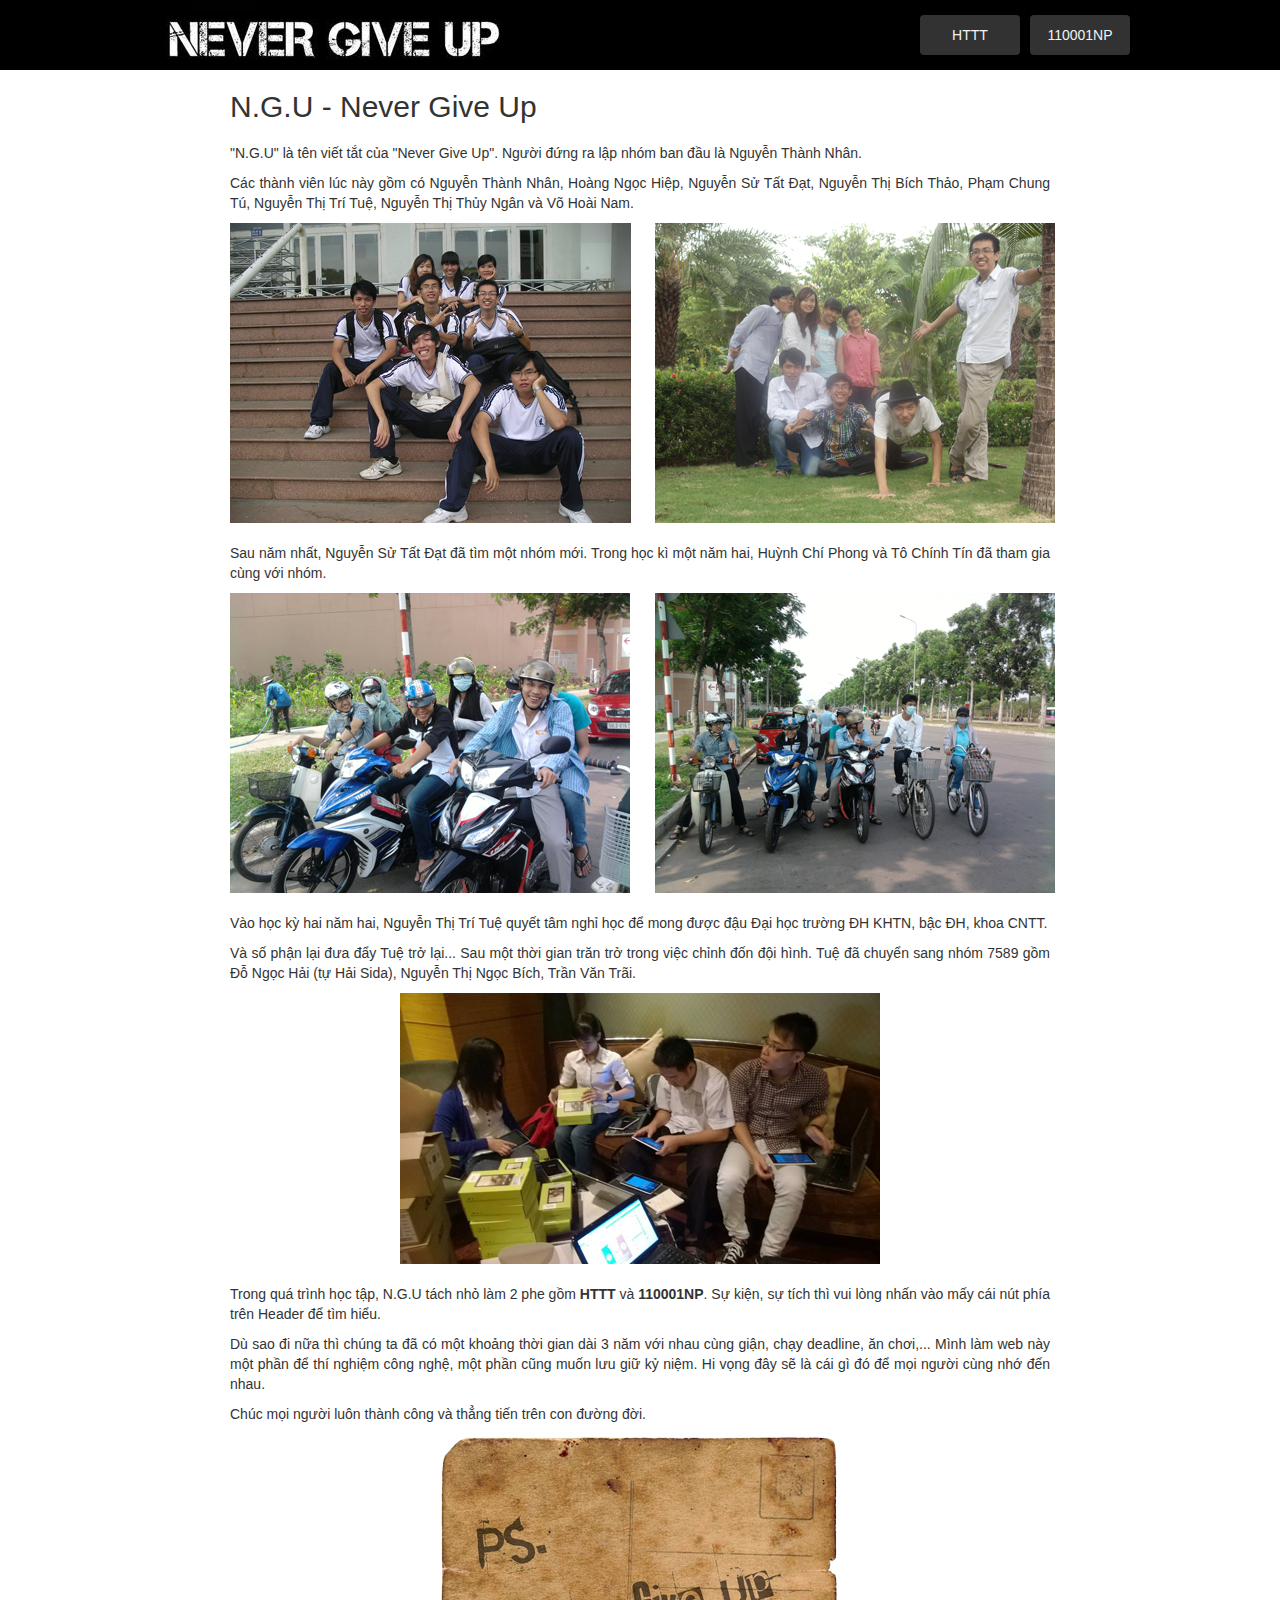
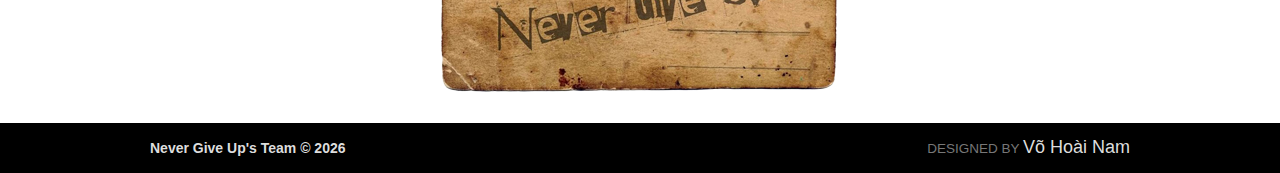
<file: index.html>
<!DOCTYPE html>
<html data-ng-app="ngup">
<head>
	<title>Never Give Up Team</title>
	<meta charset="utf-8" />
	<meta name="description" content="Never Give Up Team" />
	<link href="public/img/favicon.png" rel="shortcut icon">
	<link rel="stylesheet" href="public/css/bootstrap.css" />
	<link rel="stylesheet" href="public/css/bootstrap-theme.css" />
	<link rel="stylesheet" href="public/css/style.css" />
</head>
<body>
	<header data-ng-controller="headerController">
		<div class="app-standard center-screen">
			<h1 class="hidden">Never Give Up</h1>
			<img src="public/img/logo.png" class="header-logo" alt="Never Give Up Logo" data-ng-click="goIndex()" />
			<ul class="nav-bar nav-teams">
				<li data-ng-click="visitHTTT()">HTTT</li>
				<li data-ng-click="visit110001NP()">110001NP</li>
			</ul>
		</div>
	</header>

	<div class="container">
		<div data-ng-view></div>
	</div>

	<footer data-ng-controller="footerController">
		<div class="app-standard center-screen">
			<div class="footer-copyright">
				<label>Never Give Up's Team © {{currentYear}}</label>
			</div>
			<div class="footer-designed-by">
				<h4><small>DESIGNED BY </small>Võ Hoài Nam</h4>
			</div>
		</div>
	</footer>

	<script type="text/javascript">
		var package = {};
		package.controller = {};
		package.directive = {};
		package.team = {};
	</script>

	<script src="public/js/jquery.js"></script>
	<script src="public/js/angular.js"></script>
	<script src="public/js/angular-route.js"></script>
	<script src="public/js/bootstrap.js"></script>
	<script src="public/js/config/router.js"></script>
	<script src="public/js/controller/index.js"></script>
	<script src="public/js/controller/header.js"></script>
	<script src="public/js/controller/footer.js"></script>
	<script src="public/js/controller/profile.js"></script>
	<script src="public/js/controller/teamHTTT.js"></script>
	<script src="public/js/controller/team110001NP.js"></script>
	<script src="public/js/directive/profile.js"></script>
	<script src="public/js/script.js"></script>
</body>
</html>
</file>
<file: public/css/style.css>
body {
	min-width: 400px;
}

.app-standard {
	width: 980px;
	height: inherit;
}

.center-screen {
	margin: 0 auto;
}

.center {
	text-align: center;
}

.left {
	float: left;
}

.right {
	float: right;
}

.bold {
	font-weight: 700;
}

header {
	height: 70px;
	background-color: #000;
}

.header-logo {
	height: inherit;
	cursor: pointer;
}

footer {
	height: 50px;
	margin-top: 30px;
	color: #ddd;
	background-color: #000;
}

.footer-copyright {
	float: left;
	margin-top: 15px;
}

.footer-designed-by {
	float: right;
	margin-top: 5px;
}

.nav-bar {
	display: flex;
	float: right;
	list-style: none;
}

.nav-bar > li {
	width: 100px;
	height: 40px;
	margin-left: 10px;
	line-height: 2.9em;
	color: #f2f2f2;
	text-align: center;
	background-color: #323232;
	border-radius: 4px;
	transition: background-color 0.3s ease;
}

.nav-bar > li:hover {
	cursor: pointer;
	background-color: #4c4c4c;
}

.nav-bar > li:active {
	background-color: #232323;
}

.nav-teams {
	margin-top: 15px;
}

.content {
	width: 700px;
	margin: 0 auto;
}

.list-profiles {
	padding: 0;
	list-style: none;
}

.profile {
	width: 440px;
	margin-top: 30px;
	background-color: #323232;
	border-radius: 4px;
	box-shadow: 4px 6px 10px rgba(0, 0, 0, 0.25);
}

.tab {
	margin-left: 200px;
}

.profile-name {
	color: #337ab7;
}

.profile-id-birthday {
	font-size: 15px;
	font-weight: 100;
	color: #777;
}

.profile-email {
	font-size: 15px;
	font-weight: 100;
	color: #ddd;
}

.profile-summary {
	padding-bottom: 10px;
	margin-top: 10px;
}

.profile-summary-content {
	width: 94%;
	padding: 10px;
	margin: 0 auto;
	color: #323232;
	text-align: justify;
	background-color: #f2f2f2;
	border-radius: 4px;
}

.cell-image {
	padding: 10px;
}

.index-content {
	width: 820px;
	text-align: justify;
}

.article {
	width: inherit;
	margin-top: 20px;
}

.avatar {
	width: 100px;
	height: 100px;
	margin-top: 10px;
	margin-left: 27px;
	background-color: #f2f2f2;
	background-image: url("/public/img/avatar.jpg");
	background-repeat: no-repeat;
	background-size: 200px 400px;
	border-radius: 50px;
	transition: border-radius 0.5s ease;
}

.avatar:hover {
	cursor: pointer;
	border-radius: 4px;
}

.avatar-hcphong {
	background-position: 0 0 !important;
}

.avatar-hnhiep {
	background-position: -100px 0 !important;
}

.avatar-ntbthao {
	background-position: 0 -100px !important;
}

.avatar-ntnhan {
	background-position: -100px -100px !important;
}

.avatar-nttngan {
	background-position: 0 -200px !important;
}

.avatar-pctu {
	background-position: -100px -200px !important;
}

.avatar-tctin {
	background-position: 0 -300px !important;
}

.avatar-vhnam {
	background-position: -100px -300px !important;
}

.post-story {
	width: inherit;
	text-align: justify;
}

@media all and (max-width: 980px) and (min-width: 646px) {
	.avatar {
		margin: 0 auto;
		margin-top: 15px;
	}

	.app-standard {
		width: auto;
	}

	footer {
		padding-left: 10px;
		padding-right: 10px;
	}

	.avatar {
		margin: 0 auto;
		margin-top: 15px;
	}

	.profile {
		text-align: center;
	}

	.content {
		width: inherit;
	}
}

@media all and (max-width: 645px) and (min-width: 480px) {
	header {
		height: 34px;
	}

	footer {
		padding-left: 10px;
		padding-right: 10px;
	}

	.app-standard {
		width: auto;
	}

	.avatar {
		margin: 0 auto;
		margin-top: 15px;
	}

	.nav-teams {
		width: 210px;
		padding-right: 5px;
		margin-top: 3px;
	}

	.nav-bar > li {
		height: 28px;
		line-height: 2em;
	}

	.profile {
		text-align: center;
	}

	.tab {
		margin-left: 0;
	}

	.content {
		width: inherit;
	}
}
</file>
